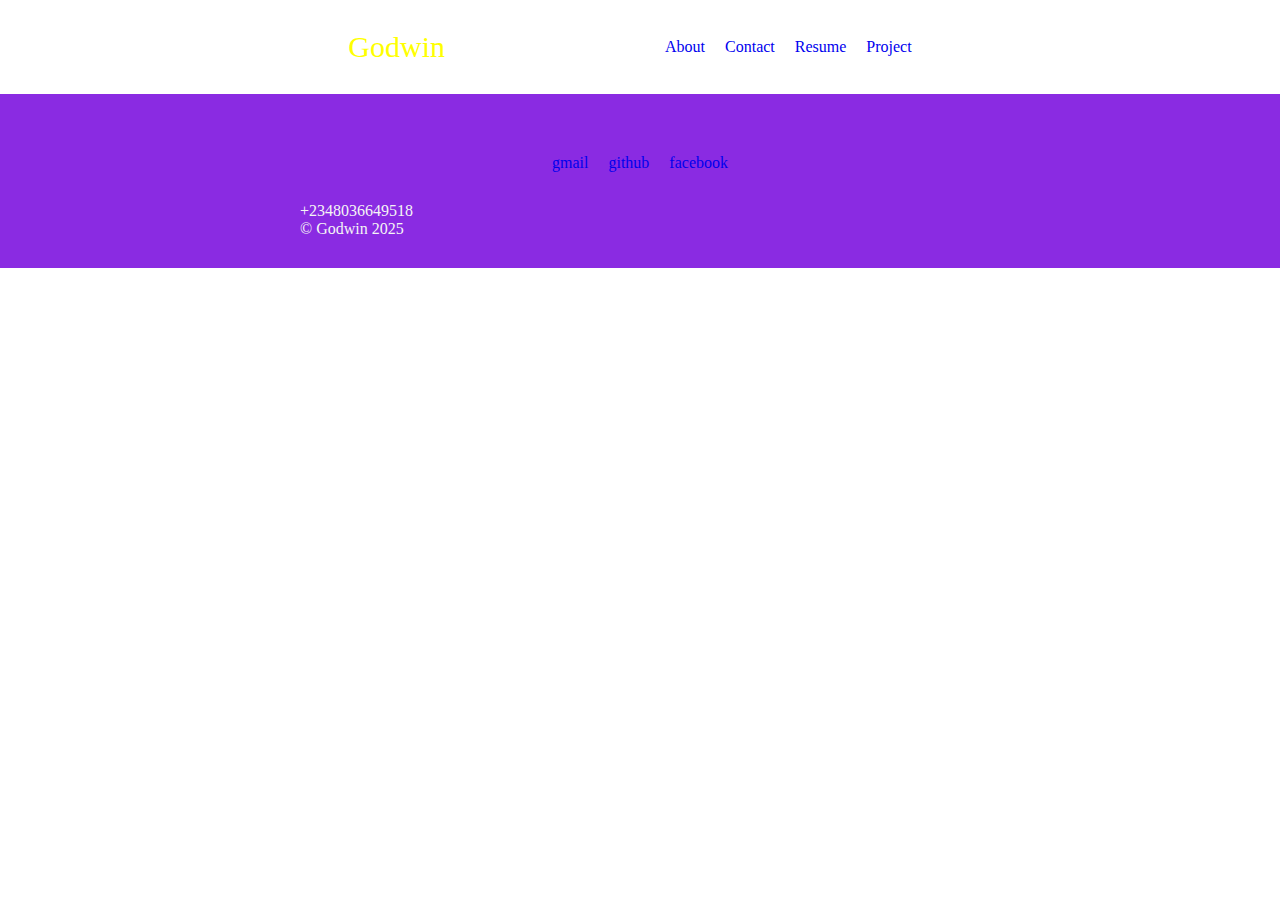
<file: Godwin/index.html>
<!DOCTYPE html>
<html lang="en">
  <head>
    <meta charset="UTF-8" />
    <meta name="viewport" content="width=device-width, initial-scale=1.0" />
    <title>Godwin</title>
    <link rel="stylesheet" href="index.css" />
  </head>
  <body>
    <header>
      <nav>
        <ul>
          <li class="Name">
            <a href="#">Godwin</a>
          </li>
          <li>
            <a href="#">About</a>
          </li>
          <li>
            <a href="#">Contact</a>
          </li>
          <li>
            <a href="#">Resume</a>
          </li>
          <li>
            <a href="#">Project</a>
          </li>
          <li></li>
        </ul>
      </nav>
    </header>
    <Footer>
       <ul>
          <li>
            <a href="#">gmail</a>
          </li>
          <li>
            <a href="#">github</a>
          </li>
          <li>
            <a href="#">facebook</a>
          </li>
        </ul>
        <p><span>+2348036649518</span></p>
        <p><span>&copy Godwin 2025</span><p>
    </Footer>
  </body>
</html>
</file>
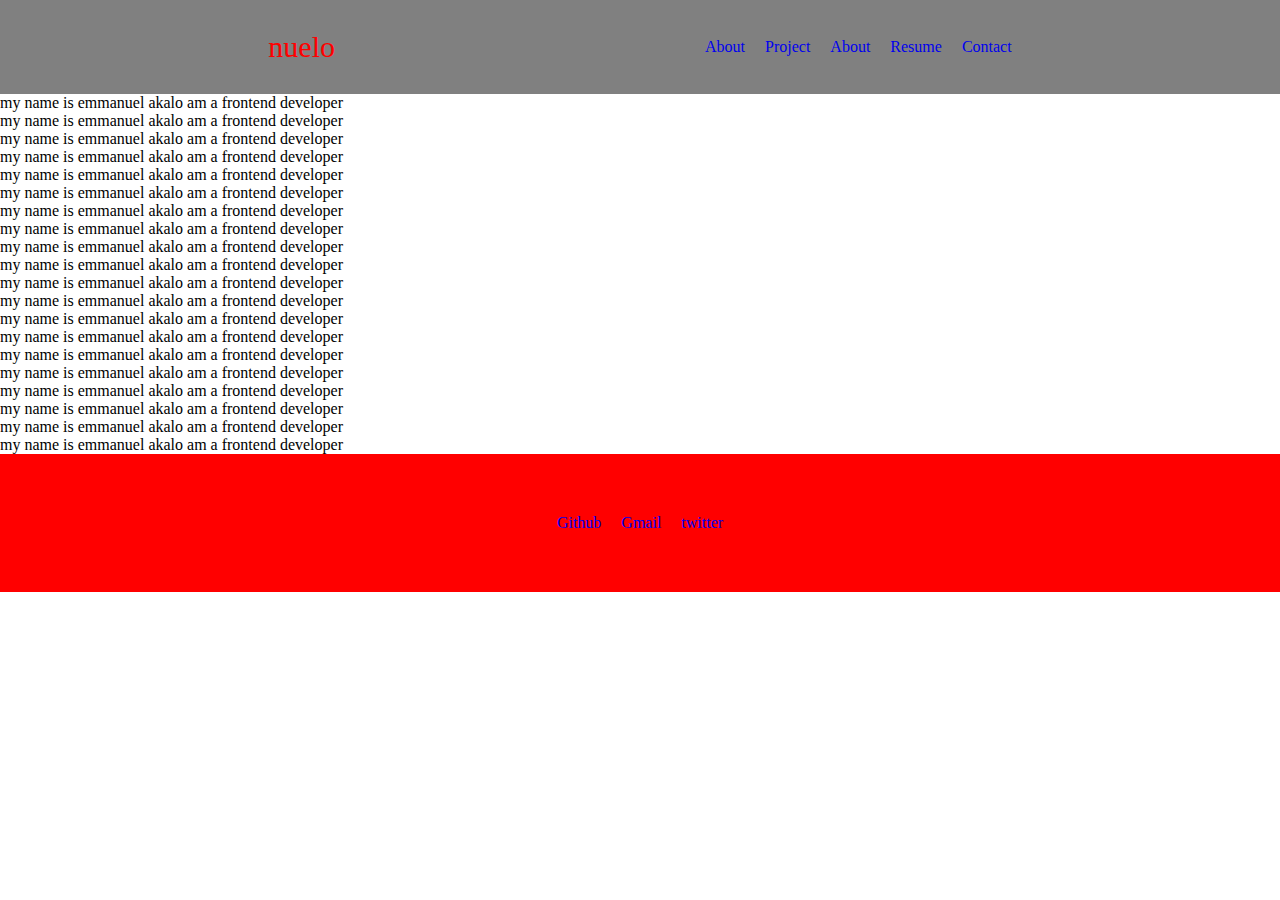
<file: nuelo/index.html>
<!DOCTYPE html>
<html lang="en">
<head>
    <meta charset="UTF-8">
    <meta name="viewport" content="width=device-width, initial-scale=1.0">
    <title>nuelo</title>
    <link rel="stylesheet" href="index.css">
</head>
<body>
    <header>
        <nav>
        <ul>
            <li class="name"><a href="#">nuelo</a></li>
            <li><a href="#">About</a></li>
            <li><a href="#">Project</a></li>
            <li><a href="#">About</a></li>
            <li><a href="#">Resume</a></li>
            <li><a href="#">Contact</a></li>
        </ul>
        </nav>
    </header>

        <div>
            <p>my name is emmanuel akalo am a frontend developer </p>
            <p>my name is emmanuel akalo am a frontend developer </p>
            <p>my name is emmanuel akalo am a frontend developer </p>
            <p>my name is emmanuel akalo am a frontend developer </p>
            <p>my name is emmanuel akalo am a frontend developer </p>
            <p>my name is emmanuel akalo am a frontend developer </p>
            <p>my name is emmanuel akalo am a frontend developer </p>
            <p>my name is emmanuel akalo am a frontend developer </p>
            <p>my name is emmanuel akalo am a frontend developer </p>
            <p>my name is emmanuel akalo am a frontend developer </p>
            <p>my name is emmanuel akalo am a frontend developer </p>
            <p>my name is emmanuel akalo am a frontend developer </p>
            <p>my name is emmanuel akalo am a frontend developer </p>
            <p>my name is emmanuel akalo am a frontend developer </p>
            <p>my name is emmanuel akalo am a frontend developer </p>
            <p>my name is emmanuel akalo am a frontend developer </p>
            <p>my name is emmanuel akalo am a frontend developer </p>
            <p>my name is emmanuel akalo am a frontend developer </p>
            <p>my name is emmanuel akalo am a frontend developer </p>
            <p>my name is emmanuel akalo am a frontend developer </p>
        </div>
    <footer>
        <ul>
            <li><a href="#">Github</a></li>
            <li><a href="#">Gmail</a></li>
            <li><a href="#">twitter</a></li>
        </ul>

    </footer>

</body>
</html>
</file>
<file: Godwin/index.css>
* {
  margin: 0;
  padding: 0;
}
ul {
  display: flex;
  align-items: center;
  justify-content: center;
  gap: 20px;
  margin: 30px 0;
}
a {
  text-decoration: none;
}
li {
  list-style: none;
}
.Name a {
  color: yellow;
  font-size: 30px;
  margin-right: 200px;
}
footer {
  background-color: blueviolet;
  padding: 30px;
}
span {
  color: whitesmoke;
  padding-left: 270px;
}
</file>
<file: nuelo/index.css>
* {
    box-sizing: border-box;
    margin: 0;
    padding: 0;
}

header{
    background-color: grey;

}

a {
    text-decoration: none;
}
li {
    list-style: none;
}

ul {
    display: flex;
    justify-content: center;
    align-items: center;
    gap: 20px;
    padding: 30px 0;
}
.name a{
    color: red;
    font-size: 30px;
    margin-right: 350px;
}

footer{
    background-color: red;
    padding: 30px;
}
</file>
